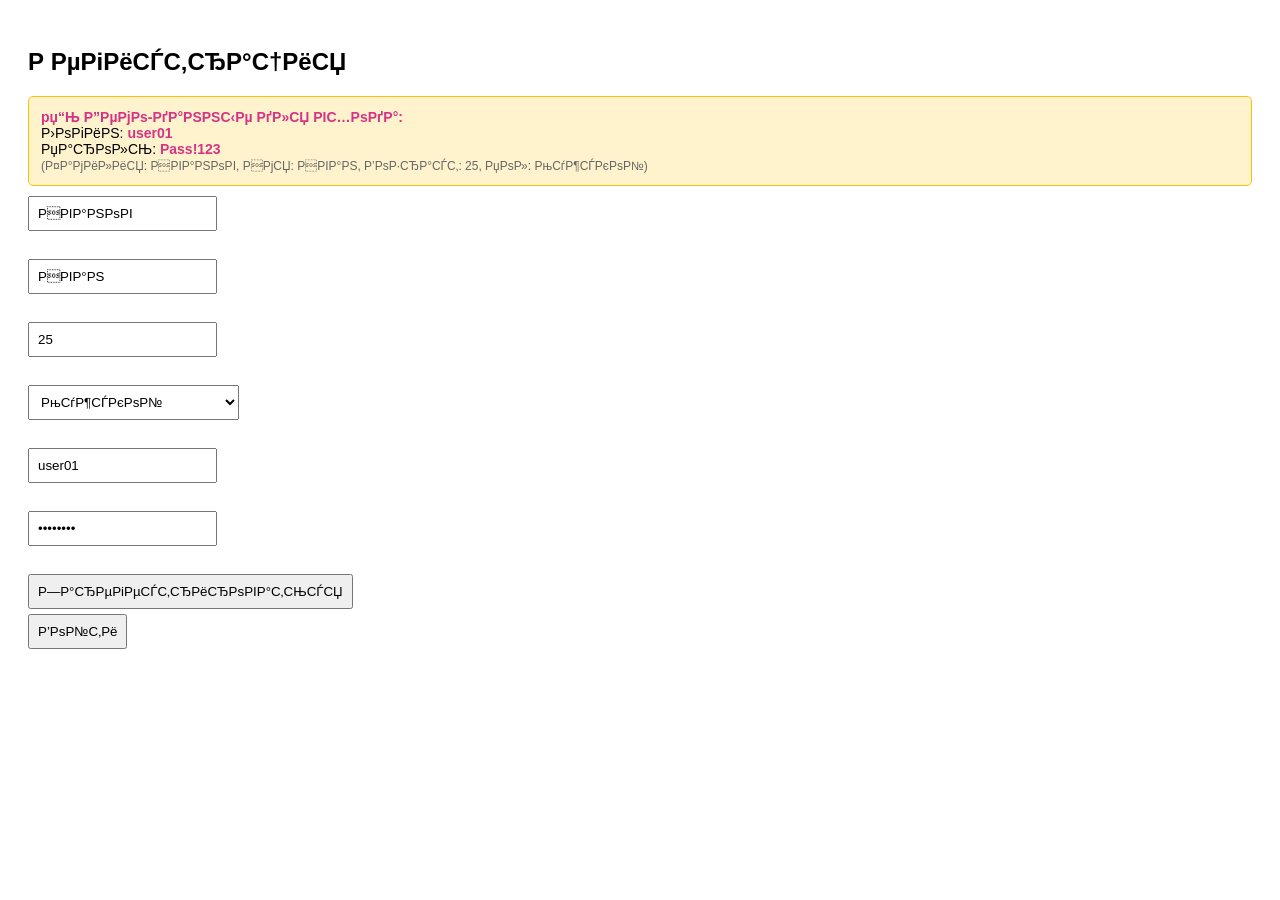
<file: index.html>
﻿<!DOCTYPE html>
<html lang="ru">
<head>
    <meta charset="UTF-8">
    <title>Р РµРіРёСЃС‚СЂР°С†РёСЏ</title>
    <link rel="stylesheet" href="css/register.css">
</head>
<body>

<h2>Р РµРіРёСЃС‚СЂР°С†РёСЏ</h2>

<!-- РџРћР”РЎРљРђР—РљРђ РЎ Р“РћРўРћР’Р«РњР Р”РђРќРќР«РњР -->
<div class="hint">
    <strong>рџ“Њ Р”РµРјРѕ-РґР°РЅРЅС‹Рµ РґР»СЏ РІС…РѕРґР°:</strong><br>
    Р›РѕРіРёРЅ: <strong>user01</strong><br>
    РџР°СЂРѕР»СЊ: <strong>Pass!123</strong><br>
    <span class="demo-note">(Р¤Р°РјРёР»РёСЏ: РРІР°РЅРѕРІ, РРјСЏ: РРІР°РЅ, Р’РѕР·СЂР°СЃС‚: 25, РџРѕР»: РњСѓР¶СЃРєРѕР№)</span>
</div>

<input id="surname" placeholder="Р¤Р°РјРёР»РёСЏ" value="РРІР°РЅРѕРІ"><br>
<input id="name" placeholder="РРјСЏ" value="РРІР°РЅ"><br>
<input id="age" type="number" placeholder="Р’РѕР·СЂР°СЃС‚" value="25"><br>
<select id="gender">
    <option value="">Р’С‹Р±РµСЂРёС‚Рµ РїРѕР»</option>
    <option value="male" selected>РњСѓР¶СЃРєРѕР№</option>
    <option value="female">Р–РµРЅСЃРєРёР№</option>
</select><br>
<input id="login" placeholder="Р›РѕРіРёРЅ" value="user01"><br>
<input id="password" type="password" placeholder="РџР°СЂРѕР»СЊ" value="Pass!123"><br>

<button id="registerBtn">Р—Р°СЂРµРіРµСЃС‚СЂРёСЂРѕРІР°С‚СЊСЃСЏ</button>
<button id="loginBtn">Р’РѕР№С‚Рё</button>

<div id="error"></div>

<script src="js/register.js"></script>

</body>
</html>
</file>
<file: css/register.css>
body {
    font-family: Arial;
    padding: 20px;
}

input,
select,
button {
    margin: 5px 0;
    padding: 8px;
    display: block;
}

.hint {
    background: #fff3cd;
    border: 1px solid #ffc107;
    padding: 12px;
    margin: 10px 0;
    border-radius: 5px;
    font-size: 14px;
}

.hint strong {
    color: #d63384;
}

.demo-note {
    font-size: 12px;
    color: #666;
}

#error {
    color: red;
    margin-top: 10px;
}

.success {
    color: green;
}
</file>
<file: css/planner.css>
body.blue {
    background: #d6e9ff;
    color: #003366;
}

body.light {
    background: white;
    color: black;
}

body.dark {
    background: #111;
    color: white;
}

body.pink {
    background: #fff0f5;
    color: #c71585;
}

body.yellow {
    background: #fffacd;
    color: #8b4513;
}

body {
    font-family: Arial;
    padding: 20px;
}

h1,
h2 {
    margin: 0 0 15px 0;
}

.btn {
    padding: 8px 15px;
    margin: 5px;
    cursor: pointer;
}

input,
select {
    padding: 6px;
    margin: 5px 0;
    width: 200px;
    display: block;
}

table {
    border-collapse: collapse;
    margin-top: 10px;
    width: 100%;
}

table,
th,
td {
    border: 1px solid #aaa;
}

th,
td {
    padding: 6px;
    text-align: center;
}

.important {
    background: #ffcccb;
}
</file>
